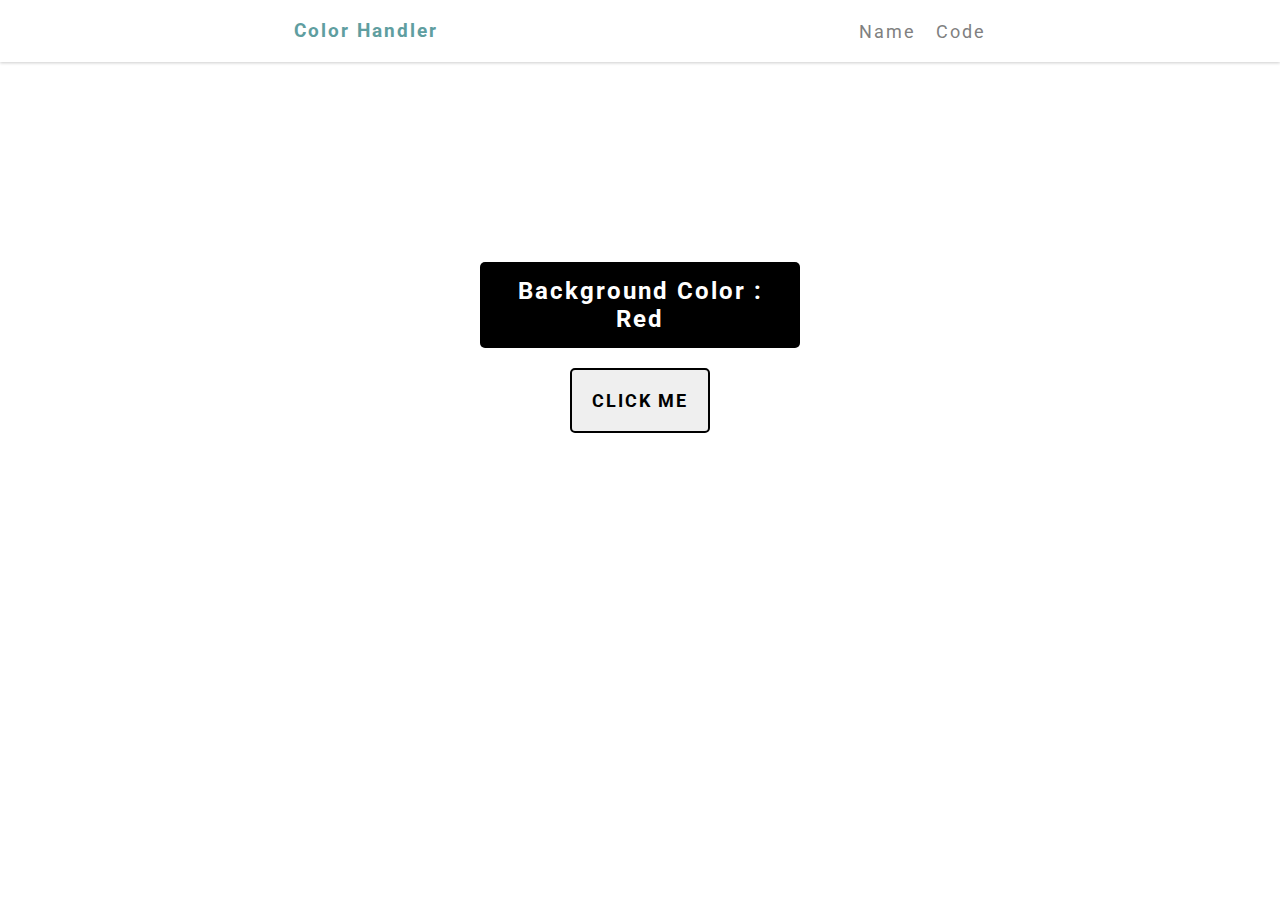
<file: 1.color-handler/index.html>
<!DOCTYPE html>
<html lang="en">

<head>
    <meta charset="UTF-8">
    <meta name="viewport" content="width=device-width, initial-scale=1.0">
    <link rel="preconnect" href="https://fonts.googleapis.com">
    <link rel="preconnect" href="https://fonts.gstatic.com" crossorigin>
    <link href="https://fonts.googleapis.com/css2?family=Roboto:wght@400;700&display=swap" rel="stylesheet">
    <title>Color Handler</title>

    <!-- styles -->

    <link rel="stylesheet" href="style.css">
</head>

<body>
    <!-- header section -->
    <header>
        <nav>
            <h3>Color Handler</h3>
            <ul>
                <li><a href="index.html">name</a></li>
                <li><a href="hex.html">code</a></li>
            </ul>
        </nav>
    </header>
    <!-- main section -->
    <main>
        <div class="main-container">
            <h2>Background Color : <span id="color">Red</span></h2>
            <button class="btn-click" id="btn">click me</button>
        </div>

    </main>

    <!-- javascript -->

    <script src="main.js"></script>
</body>

</html>
</file>
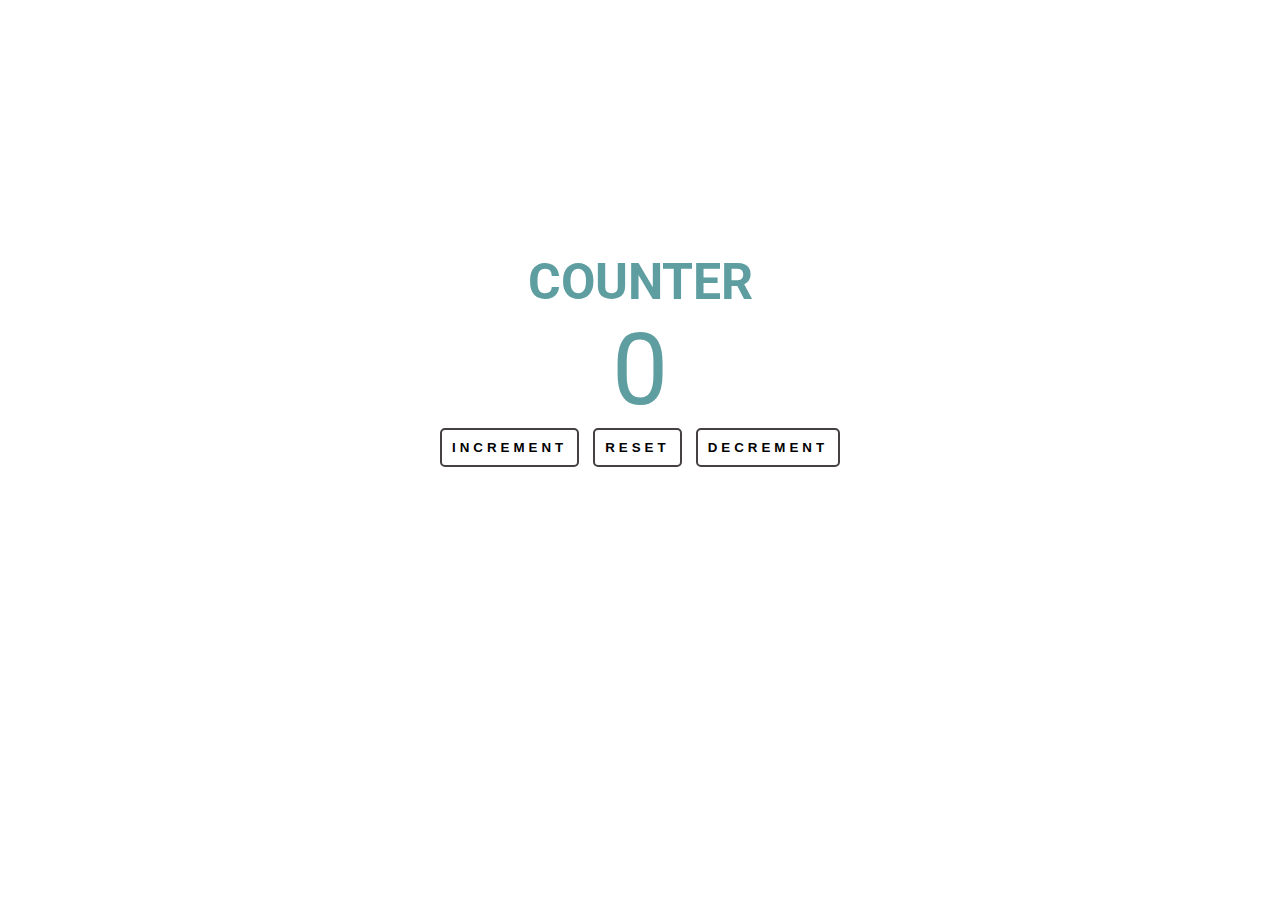
<file: 2.counter/index.html>
<!DOCTYPE html>
<html lang="en">

<head>
    <meta charset="UTF-8">
    <meta name="viewport" content="width=device-width, initial-scale=1.0">
    <link rel="preconnect" href="https://fonts.googleapis.com">
    <link rel="preconnect" href="https://fonts.gstatic.com" crossorigin>
    <link href="https://fonts.googleapis.com/css2?family=Roboto:wght@400;700&display=swap" rel="stylesheet">
    <link rel="stylesheet" href="style.css">
    <title>Counter</title>
</head>

<body>
    <div class="container">
        <div class="content-container">
            <h2>counter</h2>
            <p id="value">0</p>
            <div class="btn-container">
                <button class="btn increment">Increment</button>
                <button class="btn reset">Reset</button>
                <button class="btn decrement">Decrement</button>
            </div>
        </div>

    </div>
    <script src="app.js"></script>
</body>

</html>
</file>
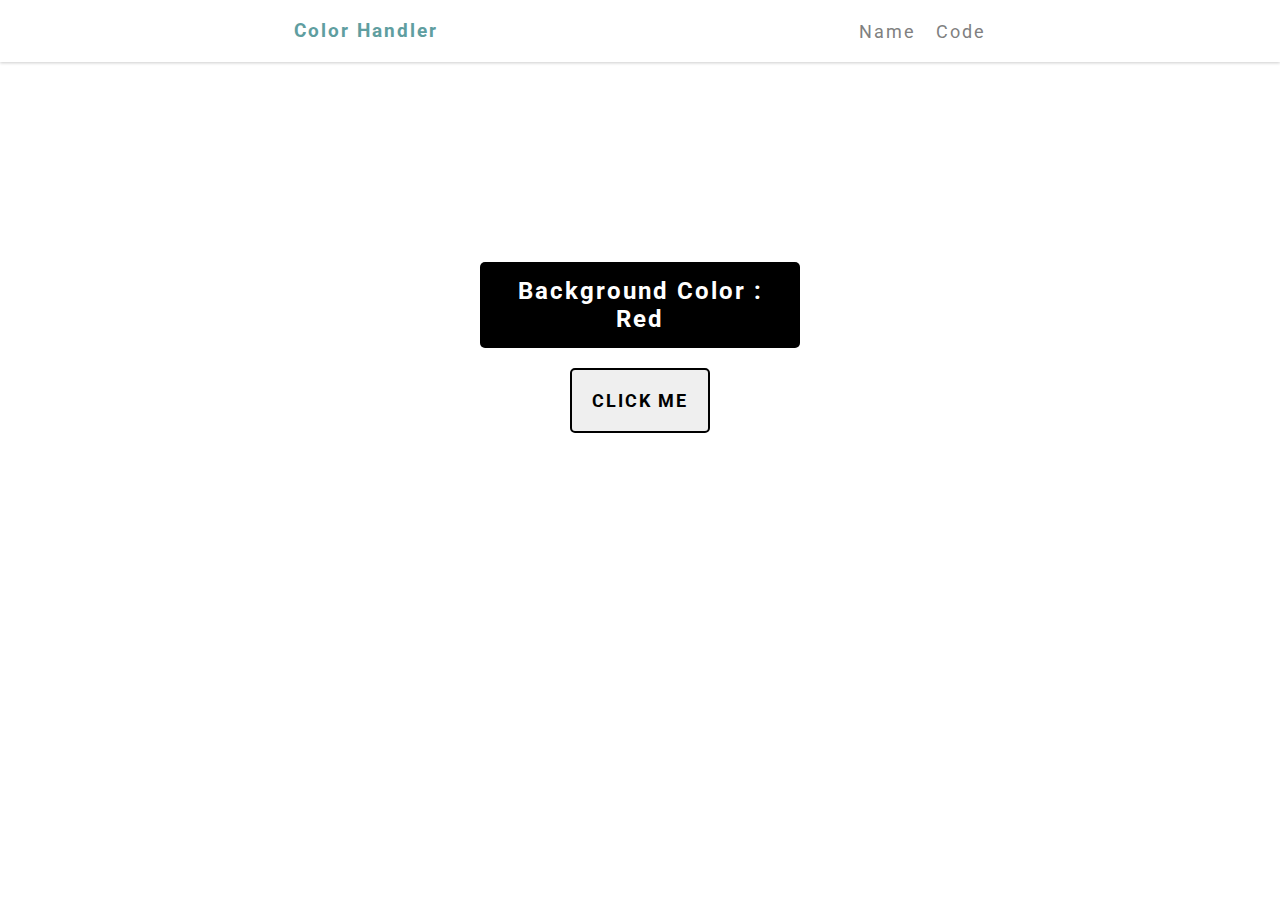
<file: 1.color-handler/hex.html>
<!DOCTYPE html>
<html lang="en">
<head>
    <meta charset="UTF-8">
    <meta name="viewport" content="width=device-width, initial-scale=1.0">
    <link rel="preconnect" href="https://fonts.googleapis.com">
    <link rel="preconnect" href="https://fonts.gstatic.com" crossorigin>
    <link href="https://fonts.googleapis.com/css2?family=Roboto:wght@400;700&display=swap" rel="stylesheet">
     <!-- styles -->
     <link rel="stylesheet" href="style.css">
    <title>Color Handler</title>
   
</head>
<body>
    <!-- header section -->
    <header>
        <nav>
            <h3>Color Handler</h3>
            <ul>
                <li><a href="index.html">name</a></li>
                <li><a href="hex.html">code</a></li>
            </ul>
        </nav>
    </header>
    <main>
        <!-- main section -->
        <div class="main-container">
            <h2>Background Color : <span id="color">Red</span></h2>
            <button class="btn-click" id="btn">click me</button>
        </div>
    </main>
    <!-- javascript -->
    <script src="hex.js"></script>
</body>
</html>
</file>
<file: 1.color-handler/style.css>
*{
    margin: 0;
    padding: 0;
    box-sizing: border-box;
    font-family: 'Roboto', sans-serif;
}

nav{
    background-color: white;
    box-shadow: 0 1px 3px rgba(0, 0, 0, 0.2);
    display:flex;
    justify-content:space-evenly;
    gap:8rem;
    align-items:center;
    padding:20px 0;
}
nav h3{
    color:cadetblue;
    letter-spacing: 2px;
}
nav ul{
     display: flex;
     gap:20px;
}
nav ul{
   
    list-style: none;

}
nav ul li a{
    text-decoration: none;
    text-transform:capitalize;
    color:gray;
    font-size: 18px;
    letter-spacing: 2px;
}

.main-container {
    width:50%;
    margin:0 auto;
    text-align: center;
    padding:200px 0;
   
}
.main-container h2{
    background-color: black;
    color:white;
    width:50%;
    margin:0 auto 20px;
    border-radius:5px;
    padding:15px;
    letter-spacing: 2px;
}
.main-container #btn{
    cursor:pointer;
    padding:20px;
    font-size: 18px;
    font-weight: bold;
    letter-spacing: 2px;
    text-transform: uppercase;
    border:2px solid black;
    color:black;
    border-radius: 5px;
    transition-duration: .8s;
}
.main-container #btn:hover{
    background-color: black;
    color:white;
    transition-duration: .8s;
}

/* media responsive */

@media screen and (max-width:768px) {
    .main-container h2{
        font-size: 14px;
        width:60%;
    }
    .main-container #btn{
        padding:10px;
        font-size: 12px;
    }
    nav h3{
        font-size:14px;
    } 
    nav ul li a{
        font-size: 14px;
    }   
}
@media screen and (max-width:425px){
    .main-container h2{
        font-size: 10px;
        width:90%;
    }
    .main-container #btn{
        padding:7px;
        font-size: 10px;
    }
    nav h3{
        font-size: 10px;
    }
    nav ul li a{
        font-size: 10px;
    }
}
</file>
<file: 2.counter/style.css>
body{
    margin:0;
    padding:0;
    font-family: 'Roboto',sans-serif;
}
.container{
    height: 80vh;
    text-align: center;
    display: flex;
    justify-content: center;
    align-items:center;

}
.container .content-container h2{
    text-transform: uppercase;
    font-size: 50px;
    margin:0;
    color:cadetblue
}
.container .content-container p {
    font-size: 100px;
    margin:0;
    color:cadetblue
}
.btn-container .btn{
    border:2px solid rgb(69, 65, 65);
    background: white;
    border-radius:5px;
    letter-spacing: 4px;
    text-transform: uppercase;
    cursor: pointer;
    margin:0 5px;
    font-weight:bold;
    padding:10px;
}

/* device responsive */
@media screen and (max-width:425px){
    .container .content-container h2{
        font-size: 20px;

    }
    .container .content-container p {
        font-size: 50px;
    }
    .btn-container .btn{
        letter-spacing:2px;
        padding:5px;
        font-size: 8px;
    }
}
</file>
